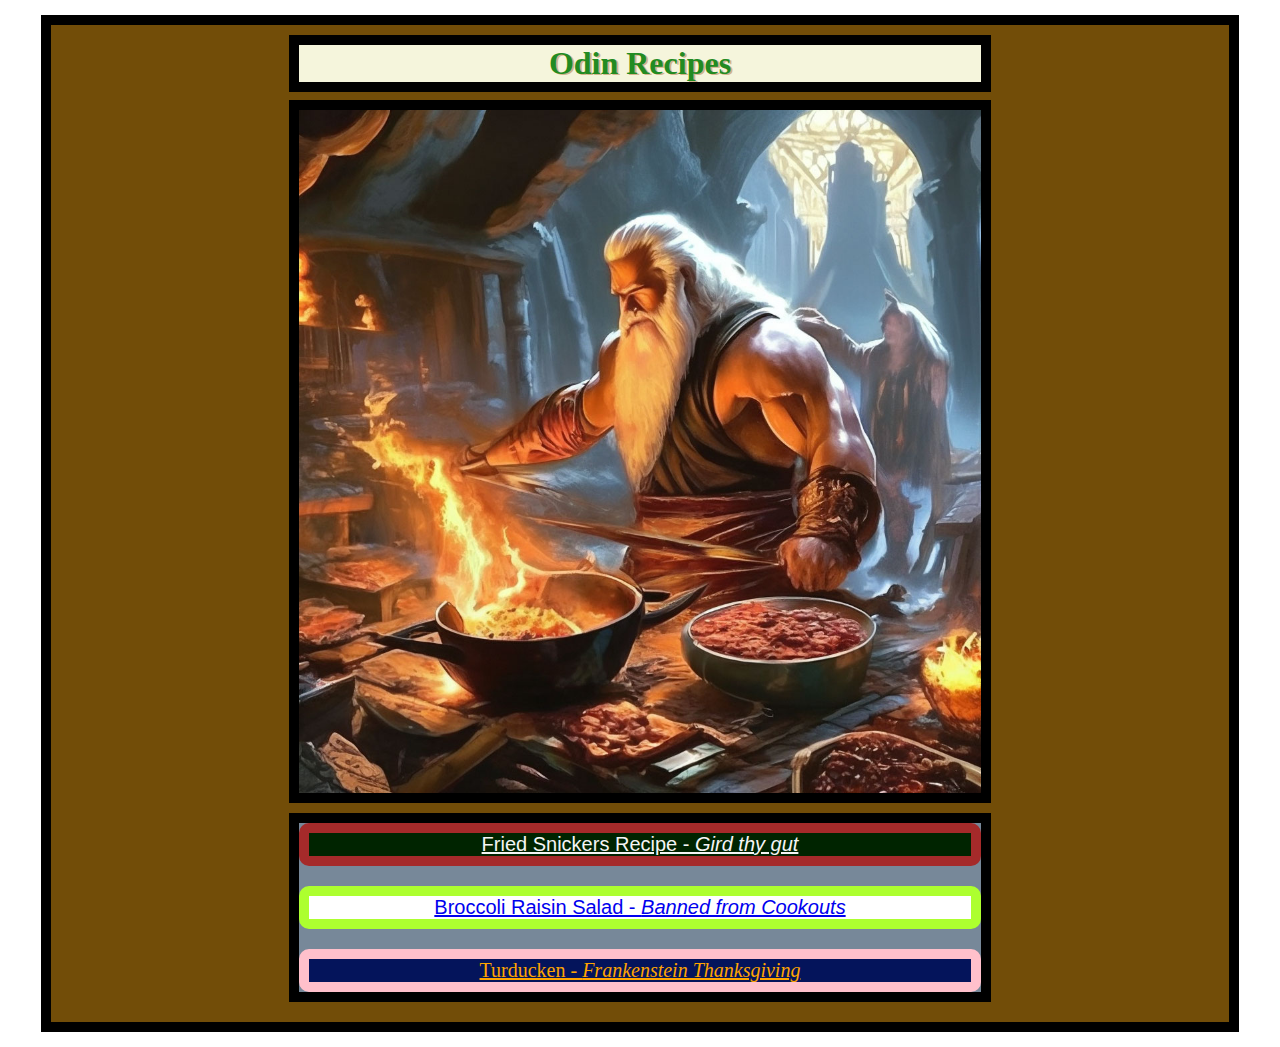
<file: index.html>
<!DOCTYPE html>
<html lang="en">

<head>
    <meta charset="UTF-8">
    <link rel="stylesheet" href="styles.css">
    <title>Odin Recipes - Abominations Edition</title>
</head>

<body>
    <div id="page">
        <h1 class="title">Odin Recipes</h1>
        <br>
        <img class="homepic" src="images/odin_chef.jpeg"
            alt="An etherial norse person standing before an ostensibly ancient kitchen cooking the food of the gods"
            height="24%" width="24%">
        <!-- <br style="clear:both"> -->
        <ul id="list">
            <li class="recipe"><a id="snickers" href="recipes/fried_snickers.html">Fried Snickers Recipe - <em>Gird thy
                        gut</em></a></li>
            <li class="recipe"><a id="broccoliraisin" href="recipes/broccoliraisin.html">Broccoli Raisin Salad -
                    <em>Banned
                        from Cookouts</em></a></li>
            <li class="recipe"><a id="turducken" href="recipes/turducken.html">Turducken - <em>Frankenstein
                        Thanksgiving</em></a></li>
        </ul>
    </div>
</body>

</html>
</file>
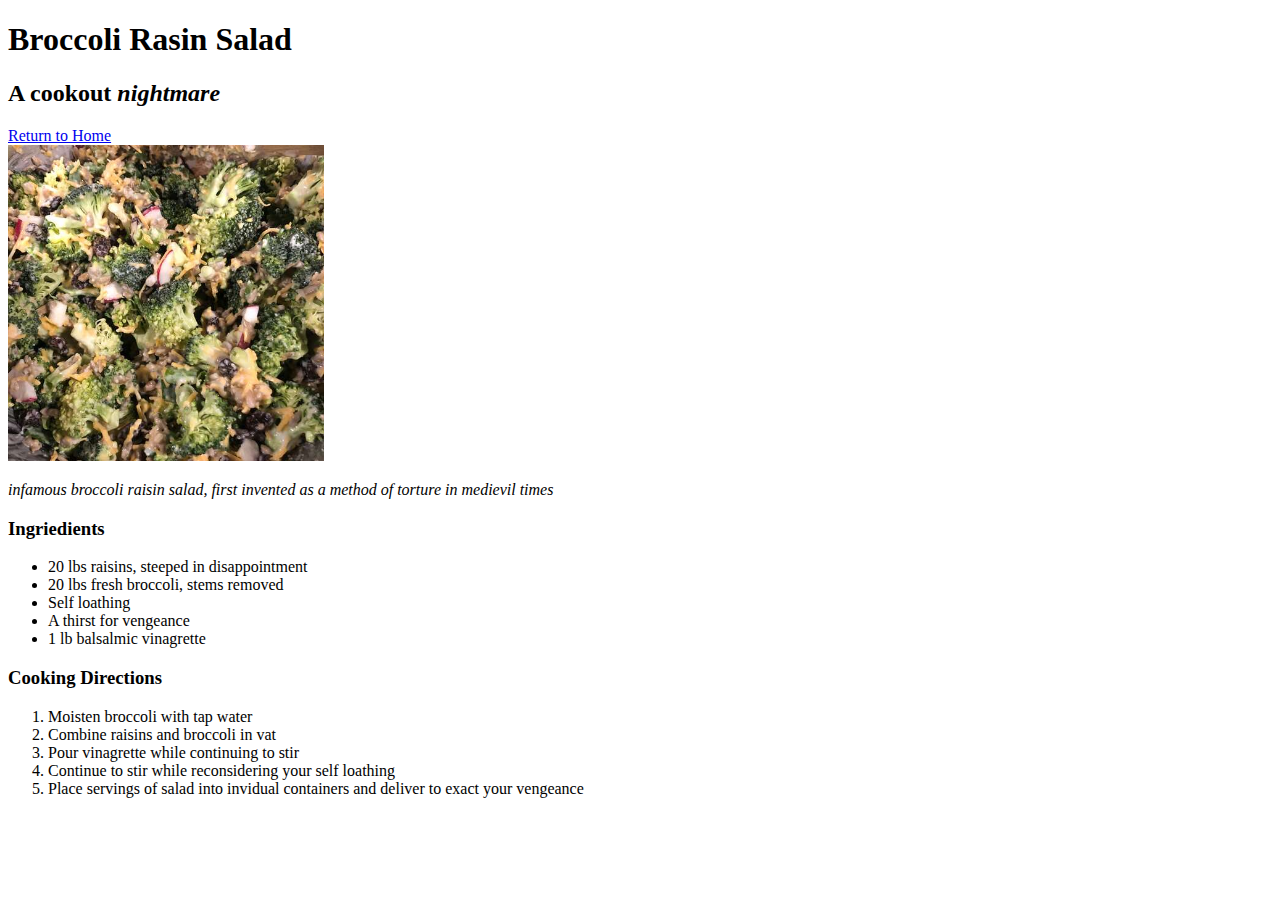
<file: recipes/broccoliraisin.html>
<!DOCTYPE html>
<html lang="en">

<head>
    <meta charset="UTF-8">
    <title></title>
</head>

<body>
    <h1>Broccoli Rasin Salad</h1>
    <h2>A cookout <em>nightmare</em></h2>
    <a href="../index.html">Return to Home</a>
    <br>
    <img src="../images/broccoli_raisin_salad.jpeg"
        alt="A picture of salad consisting of broccoli and raisins, often percieved as an ill omen" height="25%" width="25%">
    <p><em>infamous broccoli raisin salad, first invented as a method of torture in medievil times</em></p>
    <h3>Ingriedients</h3>
    <ul>
        <li>20 lbs raisins, steeped in disappointment</li>
        <li>20 lbs fresh broccoli, stems removed</li>
        <li>Self loathing</li>
        <li>A thirst for vengeance</li>
        <li>1 lb balsalmic vinagrette</li>
    </ul>

    <h3>Cooking Directions</h3>
    <ol>
        <li>Moisten broccoli with tap water</li>
        <li>Combine raisins and broccoli in vat</li>
        <li>Pour vinagrette while continuing to stir</li>
        <li>Continue to stir while reconsidering your self loathing</li>
        <li>Place servings of salad into invidual containers and deliver to exact your vengeance</li>
    </ol>
</body>

</html>
</file>
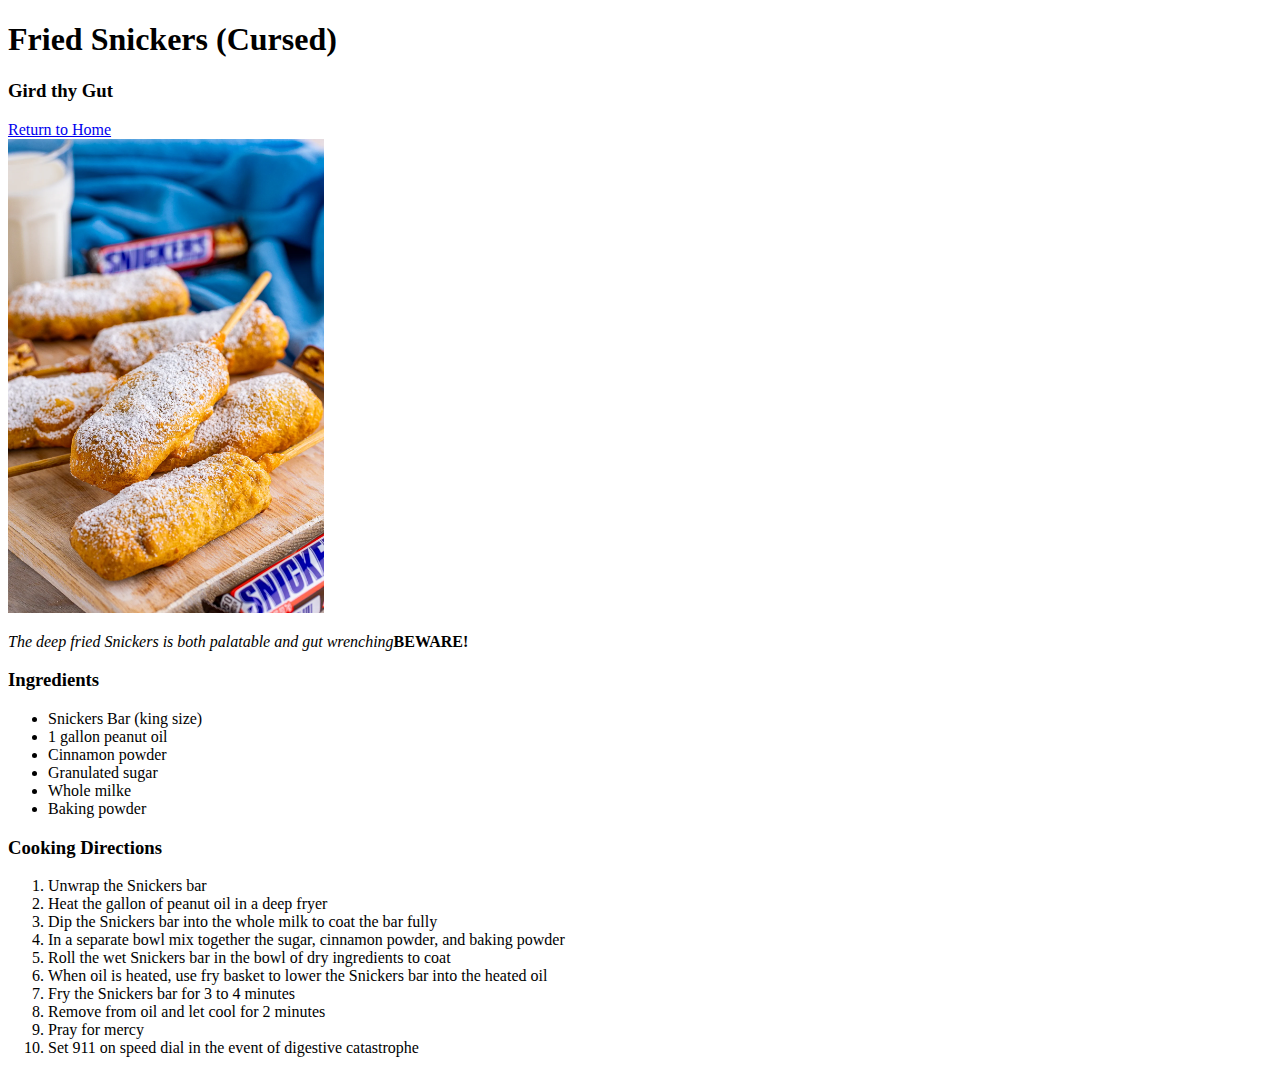
<file: recipes/fried_snickers.html>
<!DOCTYPE html>
<html lang="en">

<head>
    <meta charset="UTF-8">
    <title></title>
</head>

<body>
    <h1>Fried Snickers (Cursed)</h1>
    <h3>Gird thy Gut</h3>
    <a href="../index.html">Return to Home</a>
    <br>
    <img src="../images/fried_snickers.png" alt="A picture of a deep fried Snickers bar" height="25%" width="25%">
    <p><em>The deep fried Snickers is both palatable and gut wrenching</em><strong>BEWARE!</strong></p>
    <h3>Ingredients</h3>
    <p>
    <ul>
        <li>Snickers Bar (king size)</li>
        <li>1 gallon peanut oil</li>
        <li>Cinnamon powder</li>
        <li>Granulated sugar</li>
        <li>Whole milke</li>
        <li>Baking powder</li>
    </ul>
    </p>
    <h3>Cooking Directions</h3>
    <p>
    <ol>
        <li>Unwrap the Snickers bar</li>
        <li>Heat the gallon of peanut oil in a deep fryer</li>
        <li>Dip the Snickers bar into the whole milk to coat the bar fully</li>
        <li>In a separate bowl mix together the sugar, cinnamon powder, and baking powder</li>
        <li>Roll the wet Snickers bar in the bowl of dry ingredients to coat</li>
        <li>When oil is heated, use fry basket to lower the Snickers bar into the heated oil</li>
        <li>Fry the Snickers bar for 3 to 4 minutes</li>
        <li>Remove from oil and let cool for 2 minutes</li>
        <li>Pray for mercy</li>
        <li>Set 911 on speed dial in the event of digestive catastrophe</li>
    </ol>
    </p>
</body>

</html>
</file>
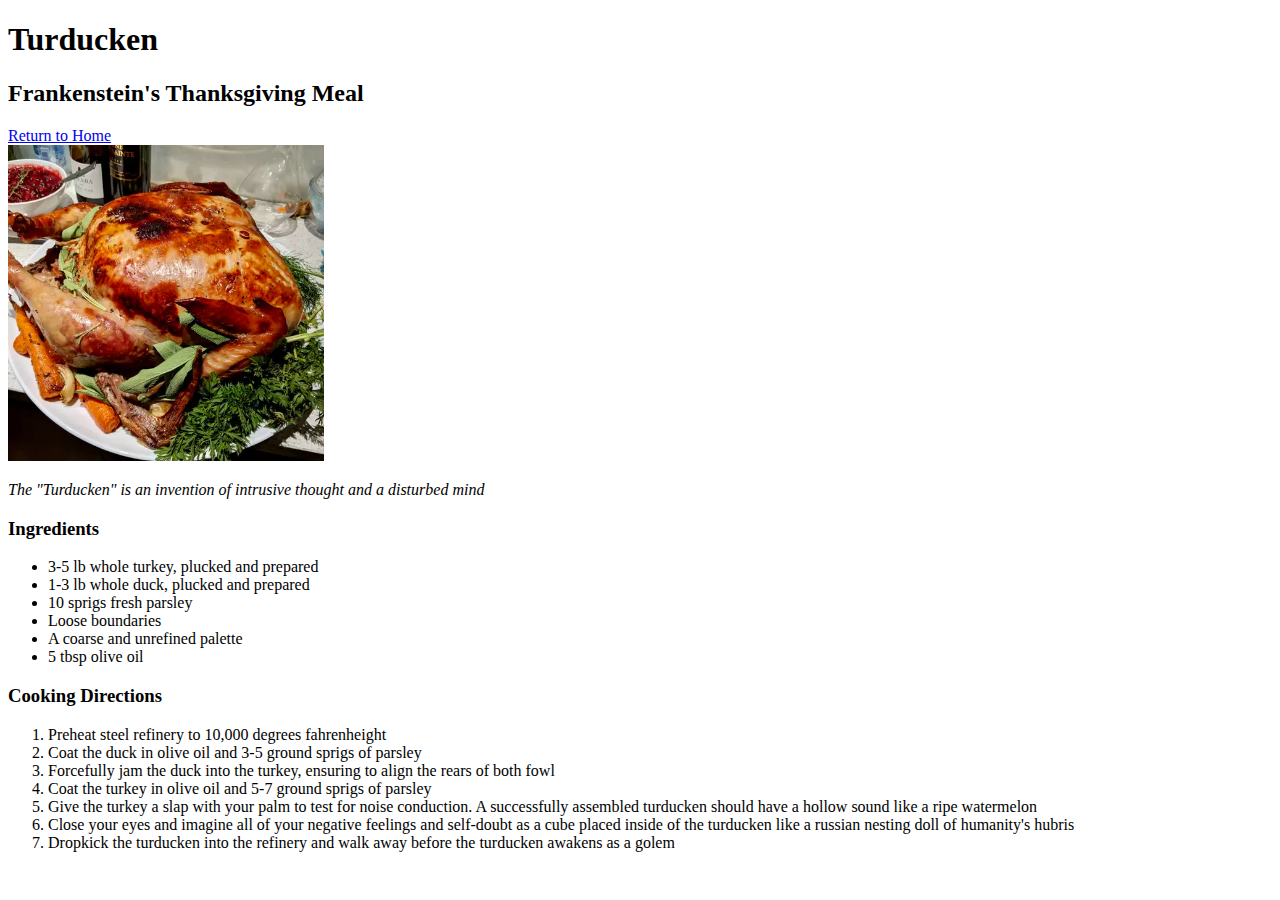
<file: recipes/turducken.html>
<!DOCTYPE html>
<html lang="en">

<head>
    <meta charset="UTF-8">
    <title></title>
</head>

<body>
    <h1>Turducken</h1>
    <h2>Frankenstein's Thanksgiving Meal</h2>
    <a href="../index.html">Return to Home</a>
    <br>
    <img src="../images/turducken.png" alt="An ominous picture of a cooked turkey stuffed with a cooked duck" height="25%" width="25%">
    <p><em>The "Turducken" is an invention of intrusive thought and a disturbed mind</em></p>
    <h3>Ingredients</h3>
    <ul>
        <li>3-5 lb whole turkey, plucked and prepared</li>
        <li>1-3 lb whole duck, plucked and prepared</li>
        <li>10 sprigs fresh parsley</li>
        <li>Loose boundaries</li>
        <li>A coarse and unrefined palette</li>
        <li>5 tbsp olive oil</li>
    </ul>
    <h3>Cooking Directions</h3>
    <ol>
        <li>Preheat steel refinery to 10,000 degrees fahrenheight</li>
        <li>Coat the duck in olive oil and 3-5 ground sprigs of parsley</li>
        <li>Forcefully jam the duck into the turkey, ensuring to align the rears of both fowl</li>
        <li>Coat the turkey in olive oil and 5-7 ground sprigs of parsley</li>
        <li>Give the turkey a slap with your palm to test for noise conduction. A successfully assembled turducken should have a hollow sound like a ripe watermelon</li>
        <li>Close your eyes and imagine all of your negative feelings and self-doubt as a cube placed inside of the turducken like a russian nesting doll of humanity's hubris</li>
        <li>Dropkick the turducken into the refinery and walk away before the turducken awakens as a golem</li>
    </ol>
</body>

</html>
</file>
<file: styles.css>
.title {
    color: forestgreen;
    background-color: beige;
    text-shadow: tan 2px 1px;
    text-align: center;
    outline: black solid 10px;
    padding: 0;
    width: 60%;
    margin: auto;
}

.recipe {
    color: black;
    font-size: 20px;
    text-align: center;
}


#list {
    list-style-type: none;
    display: block;
    background-color: lightslategray;
    width: 60%;
    margin: 0 auto;
    padding: 0px 0px;
    border: 10px solid black;
    box-sizing: content-box;
}

#turducken {
    font-family: 'Times New Roman', Times, serif;
    color:orange;
    background-color: #04145b;
    display: block;
    margin-top: 1em;
    border: 10px solid pink;
    border-radius: 10px;
}

#snickers {
    font-family:Impact, 'Haettenschweiler', 'Arial Narrow Bold', sans-serif;
    background-color: rgb(0, 36, 0);
    color:whitesmoke;
    display: block;
    border: 10px solid brown;
    border-radius: 10px;
}

#broccoliraisin {
    font-family: 'Gill Sans', 'Gill Sans MT', 'Calibri', 'Trebuchet MS', sans-serif;
    background-color: white;
    display: block;
    margin: 1em auto;
    border: 10px solid greenyellow;
    border-radius: 10px;
}


#page {
    background-color: rgb(114, 77, 8);
    outline: black solid 10px;
    width: 90%;
    margin: 2% auto;
    padding: 20px;

}

img {
    margin: auto;
    display: block;
    width: 60%;
    margin-bottom: 10px;
    border: 10px solid black;
    box-sizing: content-box;
}
</file>
